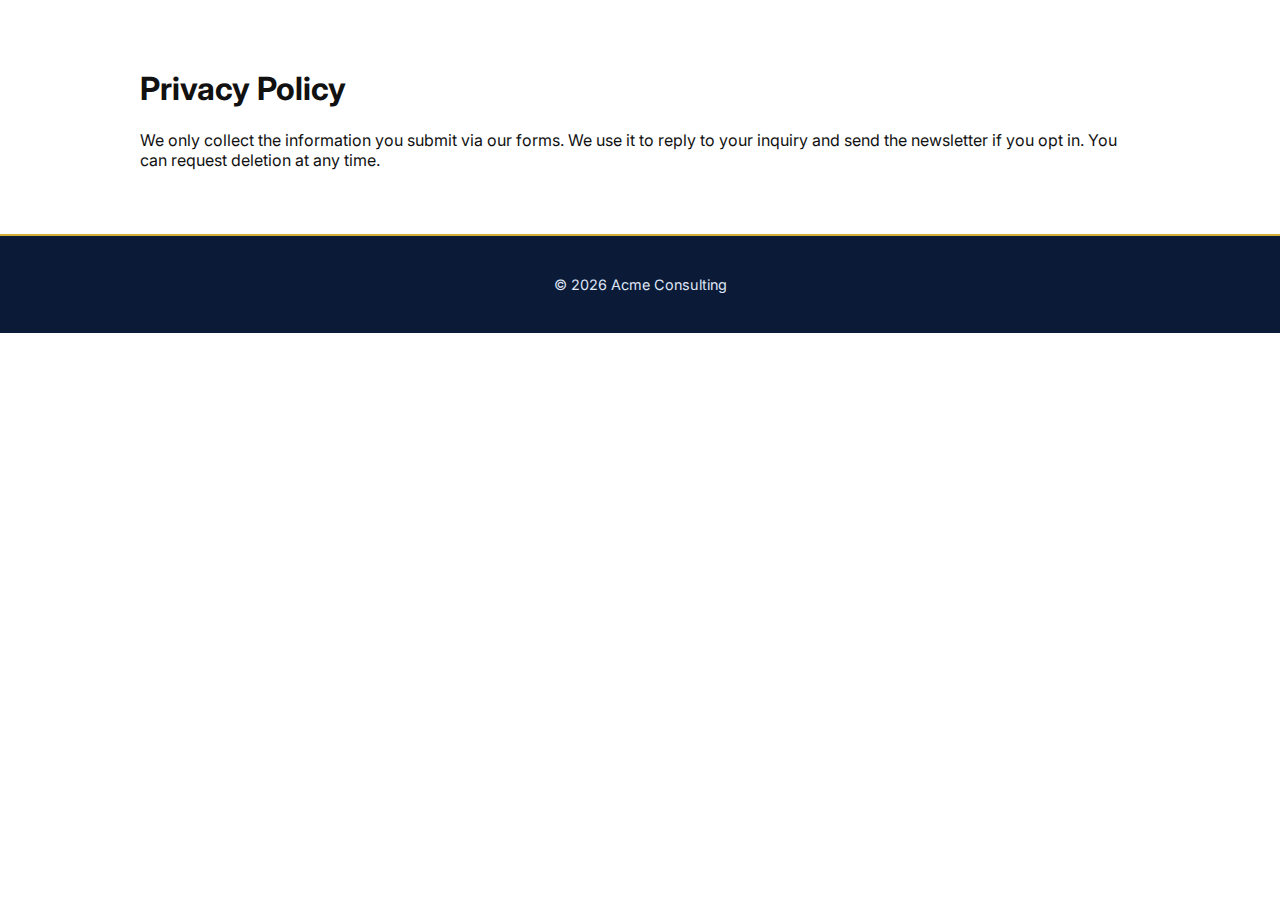
<file: privacy.html>
<!doctype html>
<html lang="en"><head>
<meta charset="utf-8"><meta name="viewport" content="width=device-width, initial-scale=1">
<title>Privacy — Acme Consulting</title>
<link rel="canonical" href="https://example.com/privacy.html">
<link rel="stylesheet" href="/styles.css">
</head>
<body>
  <div class="container section">
    <h1>Privacy Policy</h1>
    <p>We only collect the information you submit via our forms. We use it to reply to your inquiry and send the newsletter if you opt in. You can request deletion at any time.</p>
  </div>
  <footer class="footer"><div class="container small">© <span id="year"></span> Acme Consulting</div></footer>
  <script>document.getElementById('year').textContent = new Date().getFullYear();</script>
</body></html>
</file>
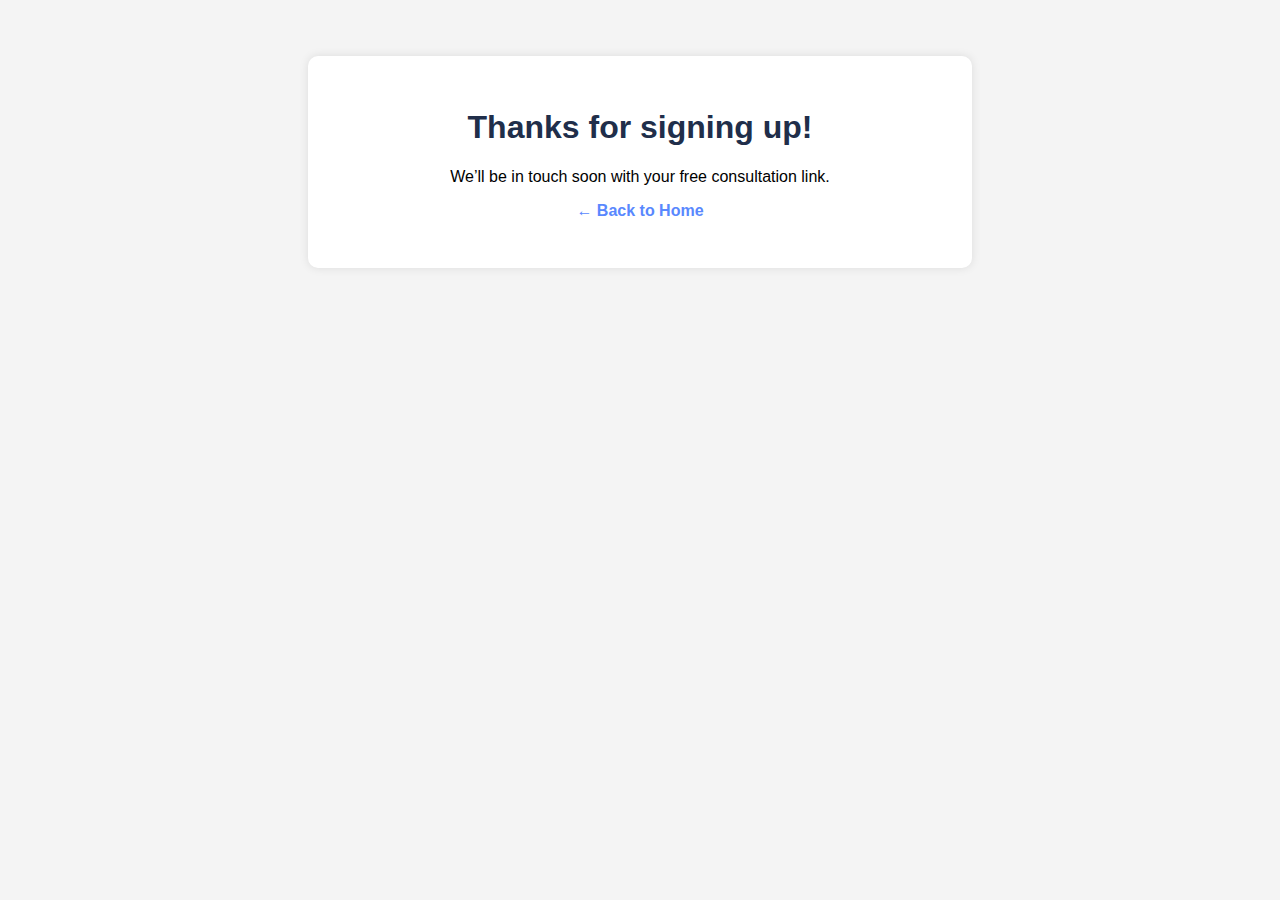
<file: thank-you.html>
<!doctype html>
<html lang="en">
<head>
  <meta charset="utf-8">
  <title>Thank You — O'Brien Consulting</title>
  <meta name="viewport" content="width=device-width, initial-scale=1">
  <style>
    body {
      font-family: sans-serif;
      text-align: center;
      padding: 3em;
      background: #f4f4f4;
    }
    .thank-you {
      background: white;
      padding: 2em;
      max-width: 600px;
      margin: auto;
      border-radius: 10px;
      box-shadow: 0 0 10px rgba(0,0,0,0.1);
    }
    h1 { color: #202E4A; }
    a { color: #5988FE; text-decoration: none; font-weight: bold; }
  </style>
</head>
<body>
  <div class="thank-you">
    <h1>Thanks for signing up!</h1>
    <p>We’ll be in touch soon with your free consultation link.</p>
    <p><a href="/">← Back to Home</a></p>
  </div>
</body>
</html>
</file>
<file: styles.css>
@import url('https://fonts.googleapis.com/css2?family=Playfair+Display:wght@600;700&family=Inter:wght@400;500;600&display=swap');

/* =============================
   GLOBAL BASE
============================= */
* {
  box-sizing: border-box;
}

html, body {
  margin: 0;
  padding: 0;
  font-family: 'Inter', system-ui, -apple-system, 'Segoe UI', Roboto, Arial, sans-serif;
  color: #111;
}

a {
  color: inherit;
  text-decoration: none;
}

/* =============================
   BUTTONS
============================= */
.btn {
  display: inline-block;
  padding: 0.7rem 1rem;
  border: 1px solid #111;
  border-radius: 0.5rem;
  cursor: pointer;
  font-family: inherit;
  font-size: 1rem;
  text-align: center;
  transition: background-color 0.3s ease, color 0.3s ease, transform 0.2s ease;
}

.btn-primary {
  background-color: #0b1a36; /* dark navy */
  color: #fff;
  border: none;
  padding: 0.8rem 1.5rem;
  font-weight: 600;
  border-radius: 0.5rem;
  transition: background-color 0.3s ease, transform 0.2s ease;
}

.btn-primary:hover {
  background-color: #1d2b50;
  transform: translateY(-2px);
}

/* Hero button fix */
.hero .btn-primary {
  background-color: #0b1a36 !important;
  color: #fff !important;
  border: none !important;
}

.hero .btn-primary:hover {
  
  background-color: #274684 !important;
  transform: translateY(-2px);
  color: #fff !important;
}

/* =============================
   LAYOUT
============================= */
.container {
  width: min(100%, 1000px);
  margin: 0 auto;
  padding: 1rem;
}

/* =============================
   NAVIGATION (DARK MODE)
============================= */
.nav {
  position: sticky;
  top: 0;
  z-index: 1000;
  background-color: #0b1a36; /* deep navy background */
  border-bottom: none;
  box-shadow: 0 3px 8px rgba(0, 0, 0, 0.25);
  padding: 0.9rem 0;
}

.nav-container {
  display: flex;
  align-items: center;
  justify-content: space-between;
  width: min(100%, 1000px);
  margin: 0 auto;
  padding: 0 1.5rem;
}

.nav-links a {
  margin-left: 1.5rem;
  font-family: "Inter", sans-serif;
  color: #D4AF37;
  font-weight: 500;
  position: relative;
  transition: color 0.3s ease;
}

.nav-links a.active {
  color: #D4AF37;
}

/* Hover underline effect */
.nav-links a:not(.btn-primary)::after {
  content: "";
  position: absolute;
  left: 0;
  bottom: -4px;
  width: 0%;
  height: 2px;
  background-color: #D4AF37;
  transition: width 0.3s ease;
}

.nav-links a:hover {
  color: #D4AF37;
}

.nav-links a:hover::after {
  width: 100%;
}

/* Nav "Book a Call" button */
.nav-links .btn-primary {
  padding: 0.5rem 1.2rem;
  font-weight: 600;
  background-color: #b3c7f9;
  color: #0b1a36;
  border: none;
  border-radius: 0.4rem;
  transition: background-color 0.3s ease, transform 0.2s ease;
}

.nav-links .btn-primary:hover {
  background-color: #ffffff;
  color: #0b1a36;
  transform: translateY(-2px);
}

  /* Logo image inside nav */
.logo-img {
  height: 64px;           /* increased for visibility */
  width: auto;
  display: block;
  margin-top: -4px;       /* adjust vertical alignment */
}

/* Align logo nicely with nav items */
.brand {
  display: flex;
  align-items: center;
  padding-top: 2px;
  font-family: "Playfair Display", serif;
  font-weight: 700;
  font-size: 1.2rem;
  color: #ffffff;
}

/* optional: subtle hover opacity */
.brand:hover .logo-img {
  opacity: 0.9;
  transition: opacity 0.3s ease;
}

/* optional responsive tweak */
@media (max-width: 600px) {
  .logo-img {
    height: 34px;
  }
}

/* =============================
   HERO SECTION
============================= */
.hero {
  text-align: center;
  color: #ffffff;
  background: url('images/hero-bg.jpg') center/cover no-repeat;
  position: relative;
  padding: 7rem 1rem;
}

/* Dark overlay for consistent tone */
.hero::before {
  content: "";
  position: absolute;
  inset: 0;
  background: rgba(11, 26, 54, 0.55); /* same navy as nav bar */
  z-index: 0;
}

/* Main hero content container */
.hero-content {
  position: relative;
  z-index: 1;
  max-width: 750px;
  margin: 0 auto;
  padding: 0 1rem;
  animation: fadeIn 1s ease-out;
}

@keyframes fadeIn {
  from { opacity: 0; transform: translateY(10px); }
  to { opacity: 1; transform: translateY(0); }
}

/* Headline */
.hero h1 {
  font-family: 'Playfair Display', serif;
  font-size: clamp(2rem, 5vw, 3.5rem);
  font-weight: 700;
  line-height: 1.2;
  margin-bottom: 1rem;
  letter-spacing: -0.5px;
  color: #fff;
}

/* Subtext */
.hero p {
  font-family: 'Inter', sans-serif;
  font-size: 1.2rem;
  color: #e0e0e0;
  margin-bottom: 2rem;
  line-height: 1.6;
}

/* Button */
.hero .btn-primary {
  background-color: #D4AF37; /* Aureus gold */
  color: #0b1a36;
  font-weight: 600;
}

.hero .btn-primary:hover {
  background-color: #ffffff;
  color: #0b1a36;
}

/* Hero logo (add if you want it above headline) */
.hero-logo {
  height: 110px;
  width: auto;
  margin-bottom: 1.5rem;
  filter: brightness(1.3);
}

/* =============================
   SECTIONS
============================= */
.section {
  padding: 3rem 0;
}

.section.alt {
  background: #fafafa;
}

section h2::after {
  content: "";
  display: block;
  width: 50px;
  height: 3px;
  background-color: #D4AF37;
  margin: 0.5rem auto;
  border-radius: 2px;
}

/* ABOUT SECTION */
#about {
  background-color: #0b1a36;
  color: #fff;
  padding: 3rem 1rem;
  text-align: center;
}

#about h2 {
  font-family: "Playfair Display", serif;
  font-size: 2rem;
  font-weight: 700;
  margin-bottom: 1rem;
  color: #fff;
}

#about p {
  font-family: "Inter", sans-serif;
  font-size: 1.1rem;
  line-height: 1.6;
  max-width: 700px;
  margin: 0 auto;
  color: #f1f3f9;
}

/* SERVICES GRID */
.grid {
  display: grid;
  gap: 1rem;
  grid-template-columns: repeat(auto-fit, minmax(220px, 1fr));
}

/* Default card */
.card {
  background: #fff;
  border: 1px solid #eee;
  border-radius: 1rem;
  box-shadow: 0 4px 10px rgba(0, 0, 0, 0.05);
  overflow: hidden;
  transition: transform 0.2s ease, box-shadow 0.2s ease;
  display: flex;
  flex-direction: column;
}

/* Glow effect on hover for the card */
.card:hover {
  box-shadow: 0 4px 20px rgba(212, 175, 55, 0.4); /* true gold glow */
  transform: translateY(-4px); /* small lift but no tilt */
}

/* Image styling — remove tilt and glow */
.card img {
  width: 100%;
  height: auto;
  border-radius: 0;
  box-shadow: none;
  transform: none;
  transition: none;
}

/* =============================
   FOOTER
============================= */
.footer {
  background-color: #0b1a36; /* same as nav bar */
  color: #ffffff;
  border-top: none;
  padding: 1.5rem 0;
  text-align: center;
  border-top: 2px solid #D4AF37;
}

.footer a {
  color: #b3c7f9; /* soft blue accent */
  text-decoration: none;
}

.footer a:hover {
  color: #D4AF37;
  text-decoration: underline;
}

.small {
  font-size: 0.9rem;
  color: #dfe6f8; /* lighter gray-blue text */
}

/* =============================
   NEWSLETTER SECTION
============================= */
.newsletter {
  background-color: #EEF2FA; 
  width: 100%;
  margin: 0 auto;
  text-align: center;
}

.newsletter h2 {
  font-family: "Playfair Display", serif;
  font-size: 2rem;
  font-weight: 700;
  color: #0b1a36; /* matches brand navy */
  margin-bottom: 0.75rem;
}

.newsletter p {
  color: #333;
  font-size: 1.05rem;
  margin-bottom: 2rem;
}

.newsletter-form {
  background: #fff;
  border:1px solid rgba(0, 0, 0, 0.05);
  border-radius: 0.75rem;
  padding: 1.25rem;
  max-width: 400px;
  margin: 0 auto;
  box-shadow: 0 4px 10px rgba(0, 0, 0, 0.05);
}

.newsletter-form input[type="email"] {
  width: 100%;
  padding: 0.75rem;
  border: 1px solid #ccc;
  border-radius: 0.5rem;
  margin-bottom: 1rem;
  font-size: 1rem;
}

.newsletter-form button {
  width: 100%;
  padding: 0.75rem;
  background-color: #D4AF37;
  color: #0b1a36;
  border: none;
  border-radius: 0.5rem;
  font-size: 1rem;
  font-weight: 600;
  cursor: pointer;
  transition: background-color 0.3s ease;
}

.newsletter-form button:hover {
  background-color: #ffffff;
  color: #0b1a36
}

/* =============================
   CONSULTATION SECTION + CALENDLY
============================= */
.consultation {
  background-color: #EEF2FA; /* soft blue-gray */
  text-align: center;
  padding: 4rem 1rem;
}

.consultation h2 {
  font-family: "Playfair Display", serif;
  font-size: 2rem;
  font-weight: 700;
  color: #0b1a36;
  margin-bottom: 0.75rem;
}

.consultation p {
  color: #333;
  font-size: 1.05rem;
  margin-bottom: 2rem;
}

.consultation .consult-form {
  display: flex;
  justify-content: center;
  gap: 0.5rem;
  flex-wrap: wrap;
  margin-bottom: 1rem;
}

.consultation .consult-form input[type="email"] {
  padding: 0.7rem 1rem;
  border: 1px solid #ccc;
  border-radius: 0.5rem;
  width: 250px;
}

.consultation .consult-form .btn-primary {
  background-color: #D4AF37;
  color: #0b1a36;
  border: none;
  border-radius: 0.5rem;
  cursor: pointer;
  transition: background-color 0.3s ease, transform 0.2s ease;
}

.consultation .consult-form .btn-primary:hover {
  background-color: #ffffff;
  color: #0b1a36;
  transform: translateY(-1px);
}

.consultation .calendly-inline-widget {
  background: #fff;
  border: 1px solid #e5e5e5;
  border-radius: 0.75rem;
  box-shadow: 0 4px 12px rgba(0, 0, 0, 0.06);
  padding: 1.5rem;
  margin-top: 2rem;
  min-height: 700px;
  transition: all 0.3s ease;
}

.consultation .calendly-inline-widget:hover {
  border-color: #111;
  box-shadow: 0 6px 18px rgba(0, 0, 0, 0.08);
}

@media (max-width: 600px) {
  .consultation .calendly-inline-widget {
    min-height: 900px;
    padding: 1rem;
  }
}

/* =============================
   SMOOTH SCROLL OFFSET
============================= */
:root { --nav-h: 72px; }
html { scroll-behavior: smooth; }
section[id] { scroll-margin-top: var(--nav-h); }

/* =============================
   ARTICLES SECTION
============================= */
.articles {
  padding: 4rem 1rem;
  background: #fafafa;
  border-top: 1px solid #eee;
}

.articles h2 {
  font-family: 'Playfair Display', serif;
  font-size: 2.5rem;
  text-align: center;
  margin-bottom: 2rem;
  color: #111;
}

.article-cards {
  display: grid;
  grid-template-columns: repeat(auto-fit, minmax(300px, 1fr));
  gap: 2rem;
}

.card {
  background: #fff;
  border: 1px solid #eee;
  border-radius: 1rem;
  box-shadow: 0 4px 10px rgba(0, 0, 0, 0.05);
  overflow: hidden;
  transition: transform 0.2s ease, box-shadow 0.2s ease;
  display: flex;
  flex-direction: column;
}

.card:hover {
  box-shadow: 0 4px 15px rgba(212, 175, 55, 0.25);
  transform: translateY(-3px);
}

.card img {
  width: 100%;
  height: 200px;
  object-fit: cover;
}

.card-content {
  padding: 1.5rem;
}

.card-content .category {
  font-size: 0.9rem;
  font-weight: 600;
  color: #D4AF37;
  text-transform: uppercase;
  letter-spacing: 0.5px;
  margin-bottom: 0.5rem;
}

.card-content h3 {
  font-family: 'Playfair Display', serif;
  font-size: 1.3rem;
  color: #111;
  margin: 0 0 0.5rem;
}

.card-content p {
  font-size: 1rem;
  line-height: 1.6;
  color: #333;
}

.read-more {
  display: inline-block;
  margin-top: 0.8rem;
  font-weight: 600;
  color: #111;
  text-decoration: underline;
  transition: color 0.2s ease;
}

.read-more:hover {
  color: #555;
}

/* =============================
   REFINED AUREUS SERVICES SECTION
============================= */

#services {
  background: linear-gradient(180deg, #fdfdfd 0%, #f8f9fb 100%);
  text-align: center;
  padding: 5rem 1rem;
}

.section-tagline {
  text-align: center;
  color: #555;
  font-size: 1rem;
  letter-spacing: 0.5px;
  margin-bottom: 0.25rem;
  font-style: italic;
}

#services h2 {
  font-family: "Playfair Display", serif;
  font-size: 2.2rem;
  color: #0b1a36;
  font-weight: 700;
  text-align: center;
  margin: 0 auto 2.5rem;
  position: relative;
}

#services h2::after {
  content: "";
  display: block;
  width: 60px;
  height: 3px;
  background-color: #D4AF37;
  margin: 0.75rem auto 0;
  border-radius: 2px;
}

/* Grid layout */
#services .grid {
  display: grid;
  gap: 2rem;
  grid-template-columns: repeat(auto-fit, minmax(260px, 1fr));
  justify-items: center;
  align-items: stretch;
  max-width: 1100px;
  margin: 0 auto;
}

/* Cards */
#services .card {
  background: #fff;
  border-radius: 1rem;
  padding: 2.5rem 2rem;
  box-shadow: 0 6px 14px rgba(0, 0, 0, 0.06);
  transition: transform 0.3s ease, box-shadow 0.3s ease, border-color 0.3s ease;
  border: 1px solid rgba(11, 26, 54, 0.1);
  max-width: 320px;
  display: flex;
  flex-direction: column;
  align-items: center;
  justify-content: flex-start;
}

#services .card:hover {
  transform: translateY(-6px);
  border-color: rgba(212, 175, 55, 0.5);
  box-shadow: 0 8px 24px rgba(212, 175, 55, 0.15);
}

/* ICONS */
.card-icon {
  height: 58px;
  width: 58px;
  margin-bottom: 1.2rem;
  display: block;
  margin-left: auto;
  margin-right: auto;
  opacity: 0.9;
  transition: transform 0.3s ease, filter 0.3s ease;
  filter: drop-shadow(0 2px 4px rgba(212, 175, 55, 0.15));
}

.card:hover .card-icon {
  transform: translateY(-4px);
  filter: drop-shadow(0 3px 6px rgba(212, 175, 55, 0.25));
}

/* TITLES */
#services .card h3 {
  font-family: "Inter", sans-serif;
  font-size: 1.15rem;
  font-weight: 700;
  color: #0b1a36;
  margin-bottom: 0.75rem;
  position: relative;
}

#services .card h3::after {
  content: "";
  display: block;
  width: 30px;
  height: 2px;
  background-color: #D4AF37;
  margin: 0.4rem auto 0;
  border-radius: 2px;
}

/* TEXT */
#services .card p {
  font-size: 1rem;
  color: #333;
  line-height: 1.6;
  max-width: 260px;
}

/* Base style for service icons (no hover animation) */
.service-icon {
  display: inline-block;
  filter: drop-shadow(0 2px 4px rgba(0, 0, 0, 0.08)); /* subtle neutral shadow */
  transition: none; /* no rotation or movement */
}
/* Smooth card lift & subtle gold glow */
#services .card:hover {
  transform: translateY(-6px);
  border-color: rgba(212, 175, 55, 0.45);
  box-shadow: 0 8px 22px rgba(212, 175, 55, 0.25); /* soft golden glow */
  transition: all 0.3s ease;
}

/* Keep service icons static (no tilt, no glow) */
#services .card .service-icon,
#services .card:hover .service-icon {
  transform: none !important;
  filter: none !important;
  transition: none !important;
}
</file>
